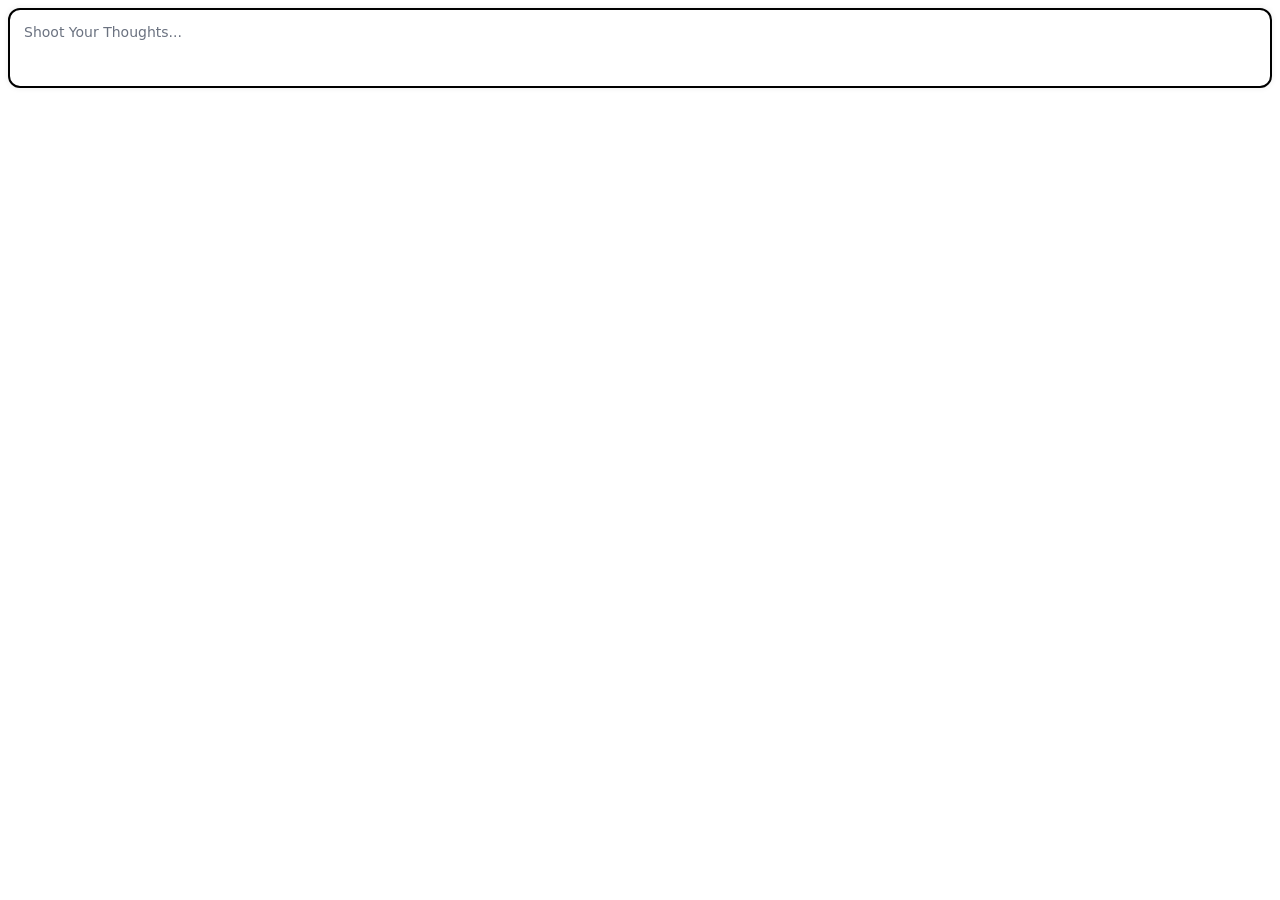
<file: wix/input-iframe.html>
<!doctype html>
<html>
  <head>
    <meta charset="utf-8">
    <meta name="viewport" content="width=device-width, initial-scale=1">

    <style>
      :root{
        --ink: #0f172a;                       /* text color */
        --muted: #6b7280;                     /* placeholder */
        --ring: rgba(199,75,249,0.40);        /* 40% opacity glow */
        --purple: #6A15E1;                    /* hover/focus border */
        --bg: transparent;
      }

      html, body{
        margin:0;
        padding:0;
        background:transparent;
        overflow:hidden;
        height:100%;
        min-height:100vh;
        display:block;
      }

      *{ box-sizing:border-box }

      .wrap{
        width:100%;
        max-width:none;
        padding:8px;
      }

      /* DEFAULT: white background, black border */
      textarea{
        width:100%;
        min-height:24px;
        max-height:80px;

        background:#fff;
        color:var(--ink);
        border:2px solid #000;           /* black border only */
        border-radius:12px;
        padding:12px 14px;

        font:14px/1.5 -apple-system, BlinkMacSystemFont, "Google Sans Medium",
              Roboto, Inter, system-ui, sans-serif;

        resize:none;
        overflow-y:auto;
        scrollbar-width:none;

        box-shadow:0 0 6px rgba(0,0,0,0.08); /* subtle lift */
        transition: box-shadow .25s, border-color .25s, background .25s;
        caret-color:#000;
      }

      textarea::placeholder{ color:var(--muted) }

      /* HOVER/FOCUS: purple border + 40% glow */
      textarea:hover,
      textarea:focus{
        border-color:var(--purple);
        box-shadow:
          0 0 0 1px var(--ring),        /* glow with 40% opacity */
          0 0 12px rgba(0,0,0,0.25);    /* subtle outer halo */
        outline:none;
      }
    </style>
  </head>

  <body>
    <div class="wrap">
      <textarea id="ta" placeholder="Shoot Your Thoughts..."></textarea>
    </div>

    <script>
      const ta = document.getElementById("ta");

      const TIERS = [40, 60, 80];
      const PADDING_AROUND = 16;
      const EXTRA_BUFFER = 4;

      function snapHeight(scrollH){
        for (let i=0;i<TIERS.length;i++){
          if (scrollH <= TIERS[i]) return TIERS[i];
        }
        return TIERS[TIERS.length-1];
      }

      function autoGrow(){
        ta.style.height = "auto";
        const natural = ta.scrollHeight;
        const snapped = snapHeight(natural);
        ta.style.height = snapped + "px";

        const total = snapped + PADDING_AROUND + EXTRA_BUFFER;
        parent.postMessage({ type: "input-height", height: total }, "*");
      }

      function triggerSend(){
        const value = (ta.value || "").trim();
        if (!value) return;
        parent.postMessage({ type: "send-intent", value }, "*");
      }

      ta.addEventListener("input", autoGrow);
      ta.addEventListener("keydown", (e) => {
        // isComposing: Enter that confirms an IME word (e.g. Japanese/Chinese input) isn't a send
        if (e.key === "Enter" && !e.shiftKey && !e.isComposing){
          e.preventDefault();
          triggerSend();
        }
      });

      window.addEventListener("message", (e) => {
        const d = e.data || {};
        if (d.type === "set-disabled") ta.disabled = !!d.disabled;
        if (d.type === "focus") ta.focus();
        if (d.type === "set-value"){ ta.value = d.value || ""; autoGrow(); }
        if (d.type === "force-send") triggerSend();
        if (d.type === "get-value"){
          parent.postMessage({ type: "value", value: (ta.value || "").trim() }, "*");
        }
      });

      autoGrow();
      parent.postMessage({ type: "input-ready" }, "*");
    </script>
  </body>
</html>
</file>
